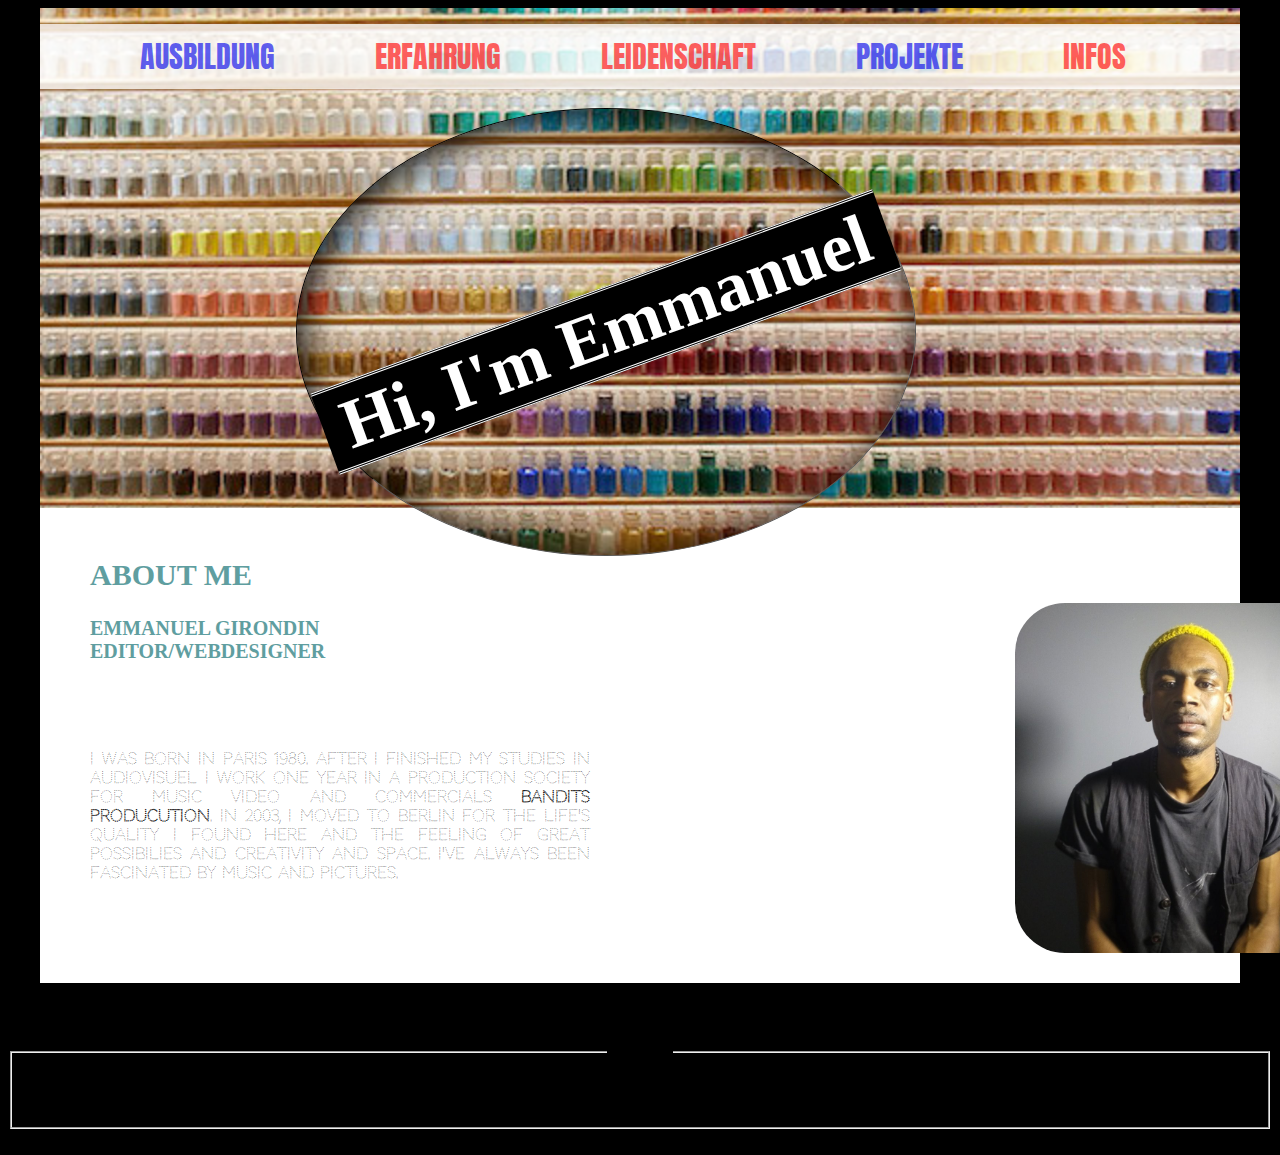
<file: index.html>
<!doctype html>
<html>

<head>
    <meta charset="UTF-8">
    <link rel="stylesheet" href="css/style.css">
    <link href="https://fonts.googleapis.com/css?family=Anton|Archivo+Black|Codystar|Megrim|Monoton" rel="stylesheet">
    <script src="//ajax.googleapis.com/ajax/libs/jquery/1.8.1/jquery.min.js"></script>
</head>


<body>
    <div id ="wrapper">
        <div id="header">
            <nav>
             <!--    <img id="bg" src="img/2-pigment.jpg" alt="City" > -->
            <h1 id="salutation">
                <span>Hi, I'm Emmanuel</span>
            </h1>
            <ul>
                <li><a class="xy" href="Ausbildung.html">AUSBILDUNG</a></li>
                <li><a href="Erfahrung.html">ERFAHRUNG</a></li>
                <li><a href="Leidenschaft.html">LEIDENSCHAFT</a></li>
                <li><a href="Projekt.html">PROJEKTE</a></li>
                <li><a href="Infos.html">INFOS</a></li>
            </ul>
            </nav>

        </div>

         <h2>ABOUT ME</h2>
        <h3>EMMANUEL GIRONDIN<br>
            EDITOR/WEBDESIGNER</h3>

        <div id="presentation">
                <p>I was born in Paris 1980. After I finished my studies in Audiovisuel I work one year in a production society for music video and commercials <strong>Bandits producution</strong>. In 2003, I moved to Berlin for the life's quality I found here and the feeling of great possibilies and creativity and space. I've always been  fascinated by music and pictures.</p>
        </div>


            <img id="picture" src="img/moi.jpg" alt="manu">




    </div>
</body>


</html>






<h4>Formular</h4>
        <form>
            <fieldset><legend>Absender</legend>
            <p>label</p>
            </fieldset>
        </form>

        <div id="Erfahrung.html"><a name="Erfahrung.html"></a>
            HELLO
        </div>
</file>
<file: Ausbildung.html>
<!doctype html>
<html>

<head>
    <meta charset="UTF-8">
    <link rel="stylesheet" href="css/style.css">
    <script src="//ajax.googleapis.com/ajax/libs/jquery/1.8.1/jquery.min.js"></script>
</head>

<body>


    <h1>HELLO</h1>

</body>
</file>
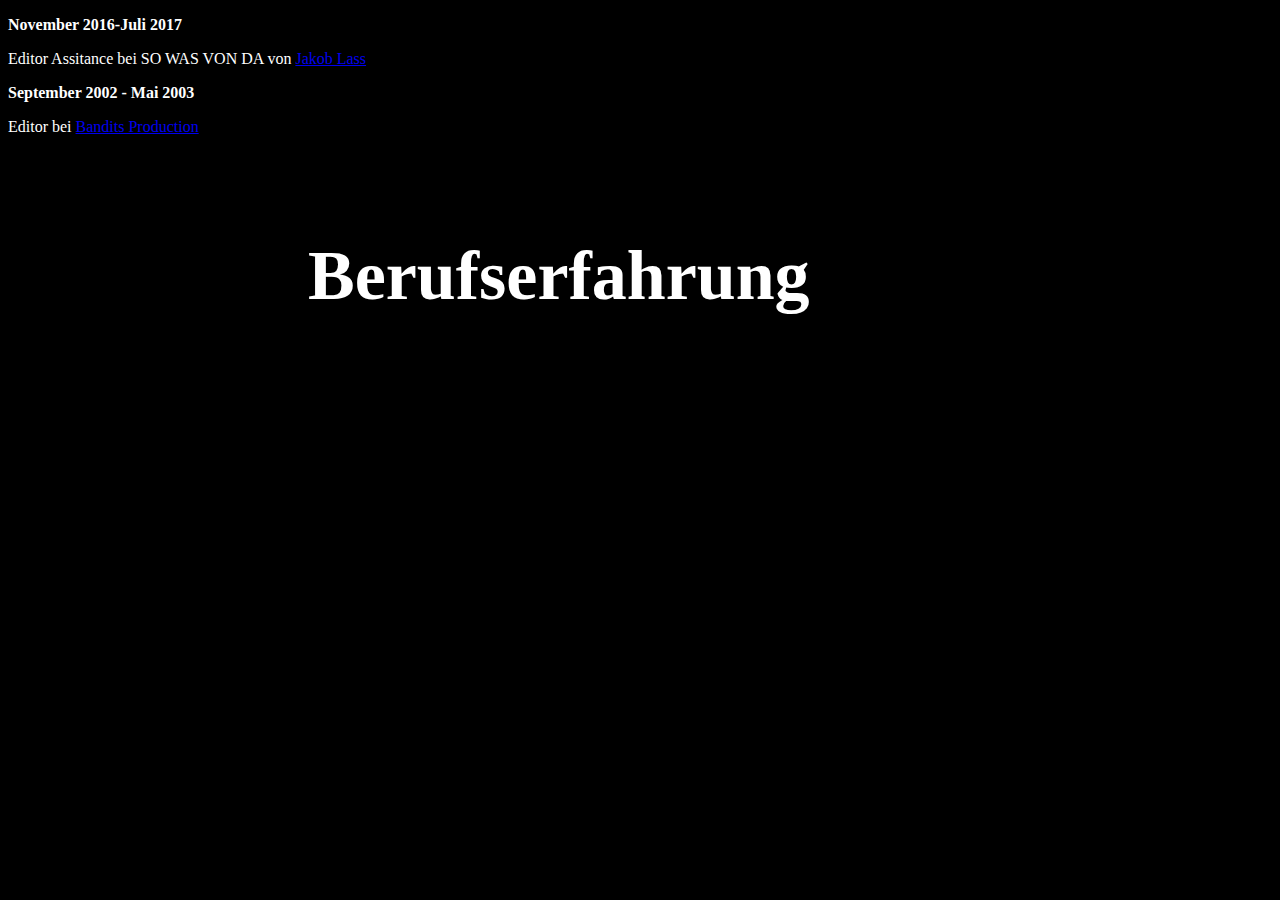
<file: erfahrung.html>
<!doctype html>
<html>

<head>
    <meta charset="UTF-8">
    <link rel="stylesheet" href="css/style.css">
    <script src="//ajax.googleapis.com/ajax/libs/jquery/1.8.1/jquery.min.js"></script>
</head>

<body>


    <h1>Berufserfahrung</h1>
<div id="Erfahrungen">
    <p><Strong>November 2016-Juli 2017</Strong></p> Editor Assitance bei SO WAS VON DA von <a href="http://www.lassbros.com/">Jakob Lass</a><br>
    <p><strong>September 2002 - Mai 2003</strong></p>
    Editor bei <a aria-dropeffect=""href="http://banditsproduction.com/en/home/">Bandits Production</a>
</div>
</body>
</file>
<file: css/style.css>
/*
font-family: 'Anton', sans-serif;
font-family: 'Archivo Black', sans-serif;
font-family: 'Monoton', cursive;
font-family: 'Megrim', cursive;
font-family: 'Codystar', cursive;
*/

#header {
    width: 100%;
    height: 500px;
    border: 0px groove rgba(255, 100, 50, 0.5);
    background-image: url("../img/2-pigment.jpg");
    background-size:cover;
    background-position: center;
    /*position: relative;*/
    border-style: solid;
    border-width: 0px;
    border-color:deepskyblue;
    clear: both;

}

.pretty {
    background-color: aqua;
}

#wrapper {
    width:1200px;
    border-style: solid;
    border-width: 0px;
    border-color:red;
    background-color: white;
    display: inline-block;
}

#background {
    float:right;
}

nav {
    float:left;
    margin-left: 0px;
    padding-left: 0px;
}

li {
    text-decoration: none;
    display:block;
    float:left;
    font-family: 'Anton', sans-serif;
    font-size: 30px;
    margin-left: 100px;

}

ul {
    list-style: none;
    margin-left: 0px;
    position:absolute;
    padding: 10px 40px 10px 0px;
    background-color: rgba(255,255,255,0.8);
    width:1160px;
}

#bg {
        width:100%;
        height: 100%;
    }

#presentation {
    margin-left: 50px;
    background-color: white;
    height:150px;
    width: 500px;
    border-style: solid;
    border-width: 0px;
    border-color:green;
    text-align: justify;
    float:left;
    margin-top: 50px;
    margin-bottom: 100px;
    font-family: 'Codystar', cursive;

}


h1 {
    position:absolute;
    color:white;
    font-family:inherit;
    font-size:70px;
    text-align: center;
    vertical-align: middle;
    margin-left: 300px;
    margin-top: 0px;
    padding-top:220px;
}

#salutation:hover {

    box-shadow: 5px 5px 20px black;
    background-image: url("../img/2-pigment.jpg");
    background-size: 1800px;
    background-repeat: no-repeat;
    background-position: -870px -480px;
}
#salutation {
    position:absolute;
    margin: 100px 0px 0px 20%;
    padding:180px 10px;
    background-color: rgba(255,255, 255, 0.4);
    border:1px inset black;
    border-radius: 100%;
    /*transform: rotate(-20deg);*/
    box-shadow: 5px 5px 40px black inset;
    background-image: url("../img/2-pigment.jpg");
    background-size: 1200px;
    background-repeat: no-repeat;
    background-position: -430px -248px;
}
#salutation span {
    display: block;
    background-color: black;
    border-bottom: double 3px white;
    border-top: double 3px white;
    padding: 0px 20px;
    transform: rotate(-20deg);
}
h2{
    position:relative;
    color:cadetblue;
    font-family:inherit;
    font-size:30px;
    text-align:left;
    margin-top: 50px;
    margin-left: 50px;
    width:200px;
}

nav a:hover {
    font-size: 1.3em;
    color:red;
    transition: ease-out 0.25s all;
}

nav a{
   color:rgba(255,25,25,0.7);
   text-decoration: none;
     transition: ease-out 0.25s all;
}

.xy {
   color:rgba(25,25,25,0.7);
   text-decoration: none;
}

nav li:nth-child(3n+1) a{
   color:rgba(25,25,235,0.7);
   text-decoration: none;
}



body {
    background-color: black;
    text-align: center;
}

#Erfahrung.html {
    color:black
}



#ma photo {

}

#picture {
    height:350px;
    width: 350px;
    border-style:solid;
    border-width: 0px;
    border-color:red;
    border-radius: 50px;
    margin-top: -80px;
    margin-left:100px;
    text-align: left;
    position: absolute;

}



h3 {
    position:relative;
    color:cadetblue;
    font-family:inherit;
    font-size:20px;
    text-align:left;
    margin-top: 0px;
    margin-left: 50px;
    width:250px;
}

#Erfahrungen {
    text-align: left;
    color: white;
}
</file>
